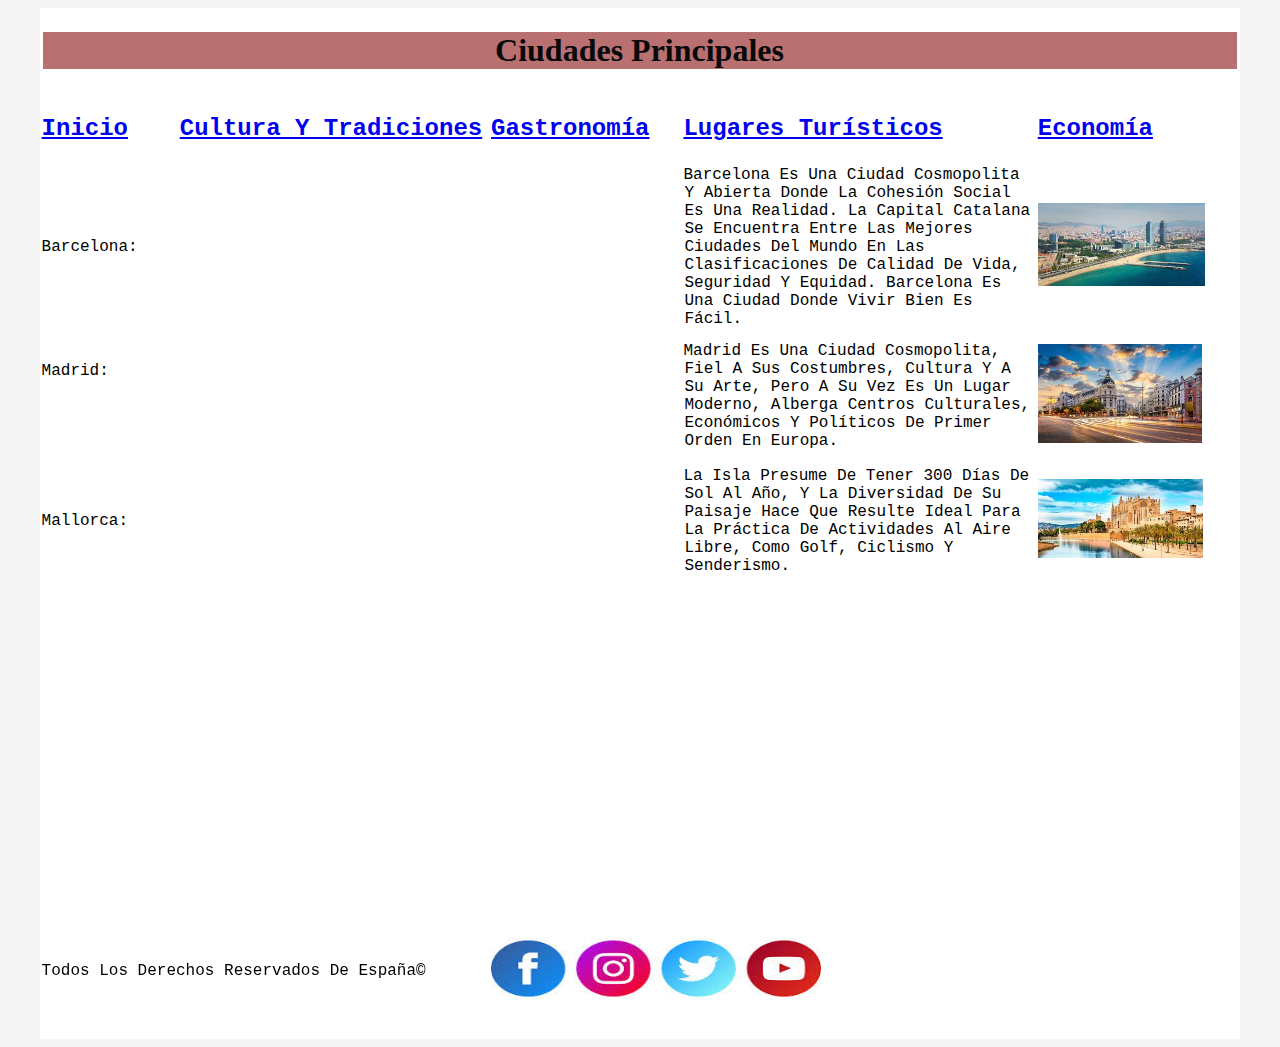
<file: ciudades principales.html>
<!doctype html>
<html>
<head>
<meta charset="utf-8">
<title>Ciudades principales España</title>
<link href="text.css" rel="stylesheet" type="text/css">
</head>

<body>
<table width="816" border="0">
  <tbody>
    <tr>
      <td colspan="5"><h1>Ciudades Principales </h1></td>
    </tr>
    <tr>
      <td width="112"><h2><a href="Index.html">Inicio</a></h2></td>
      <td width="257"><h2><a href="Culturaytradiciones.html">Cultura y tradiciones</a></h2></td>
      <td width="98"><h2><a href="Gastronomia.html">Gastronomía</a></h2></td>
      <td width="293"><h2><a href="lugares turísticos.html">Lugares turísticos</a></h2></td>
      <td width="146"><h2><a href="Economia.html">Economía</a></h2></td>
    </tr>
    <tr>
      <td colspan="3"><p>Barcelona: </p></td>
      <td><strong>Barcelona es una ciudad Cosmopolita y abierta Donde la cohesión social es una realidad. La capital catalana se encuentra entre las mejores ciudades del mundo en las clasificaciones de calidad de vida, seguridad y equidad. Barcelona es una ciudad donde vivir bien es fácil.</strong></td>
      <td><img src="barcelona.jpg" width="167" height="83" alt=""/></td>
    </tr>
    <tr>
      <td height="128" colspan="3">Madrid:
      <p>&nbsp;</p></td>
      <td height="128"><strong>Madrid es una ciudad cosmopolita, fiel a sus costumbres, cultura y a su arte, pero a su vez es un lugar moderno, alberga centros culturales, económicos y políticos de primer orden en Europa</strong>.</td>
      <td height="128"><img src="madrid.jpg" width="164" height="99" alt=""/></td>
    </tr>
    <tr>
      <td height="114" colspan="3">Mallorca:</td>
      <td height="114"><strong>La isla presume de tener 300 días de sol al año, y la diversidad de su paisaje hace que resulte ideal para la práctica de actividades al aire libre, como golf, ciclismo y senderismo</strong>.</td>
      <td height="114"><img src="mallorca.jpg" width="165" height="79" alt=""/></td>
    </tr>
    <tr align="center">
      <td height="23" colspan="5" align="center" valign="middle"><iframe width="560" height="315" src="https://www.youtube.com/embed/xTwEKreb_qU?si=uZMgV3EZaCJ_PBQ5" title="YouTube video player" frameborder="0" allow="accelerometer; autoplay; clipboard-write; encrypted-media; gyroscope; picture-in-picture; web-share" referrerpolicy="strict-origin-when-cross-origin" allowfullscreen></iframe>        &nbsp;</td>
    </tr>
    <tr>
      <td height="47" colspan="2">Todos los derechos reservados de España&copy;</td>
      <td colspan="3"><img src="logos.jpg" width="330" height="125" alt=""/></td>
    </tr>
  </tbody>
</table>
</body>
</html>
</file>
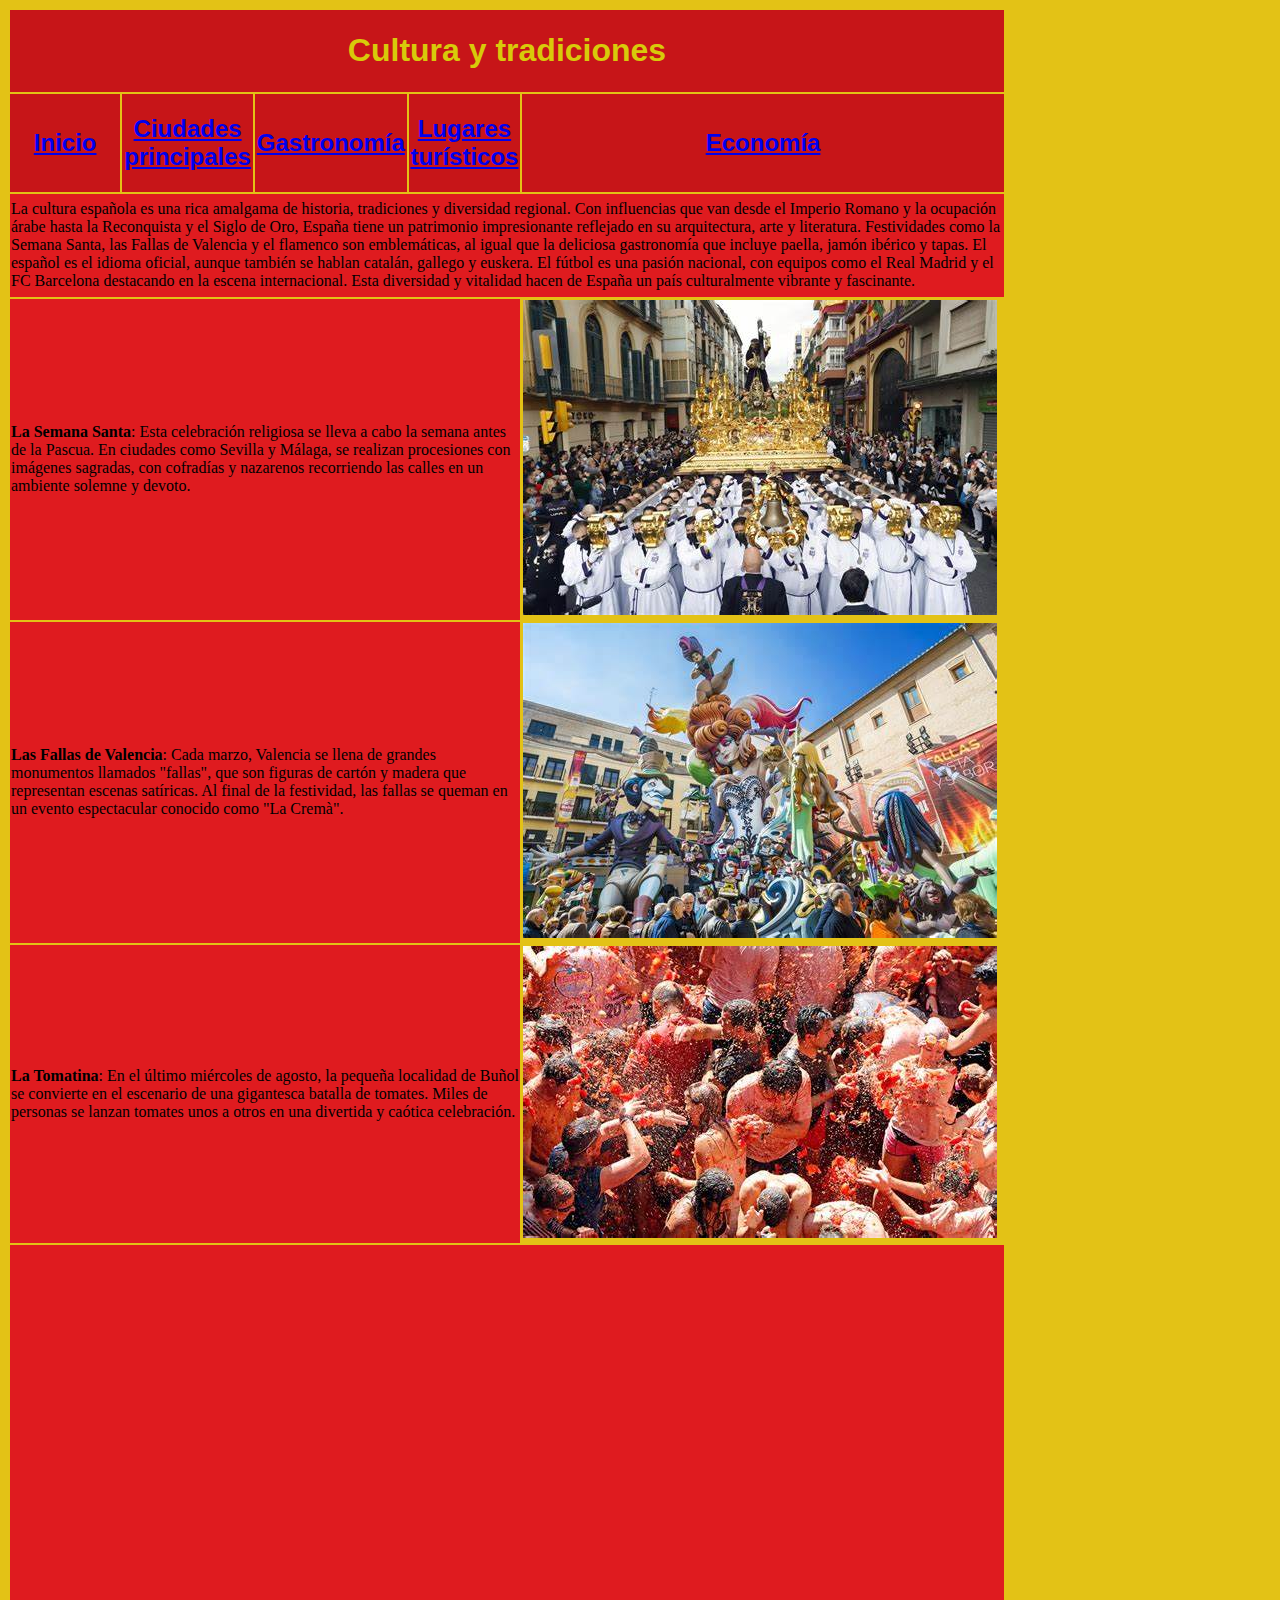
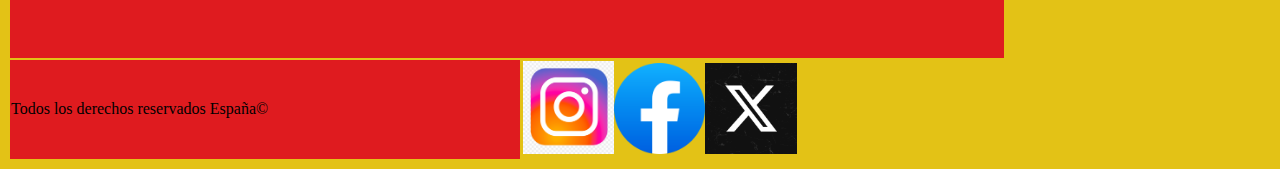
<file: Culturaytradiciones.html>
<!doctype html>
<html>
<head>
<meta charset="utf-8">
<title>La cultura de españa</title>
<link href="tabla.css" rel="stylesheet" type="text/css">
</head>

<body>
<table width="998" height="207" border="0">
  <tbody>
    <tr>
      <td colspan="5" align="center" class="heading"><h1>Cultura y tradiciones</h1></td>
    </tr>
    <tr>
      <td width="107" align="center" class="heading"><h2><a href="Index.html">Inicio</a></h2></td>
      <td width="127" align="center" class="heading"><h2><a href="ciudades principales.html">Ciudades principales</a></h2></td>
      <td width="148" align="center" class="heading"><h2><a href="Gastronomia.html">Gastronomía</a></h2></td>
      <td width="108" align="center" class="heading"><h2><a href="lugares turísticos.html">Lugares turísticos</a></h2></td>
      <td align="center" class="heading"><h2><a href="Economia.html">Economía</a></h2></td>
    </tr>
    <tr>
      <td height="101" colspan="5" class="tabla">La cultura española es una rica amalgama de historia, tradiciones y diversidad regional. Con influencias que van desde el Imperio Romano y la ocupación árabe hasta la Reconquista y el Siglo de Oro, España tiene un patrimonio impresionante reflejado en su arquitectura, arte y literatura. Festividades como la Semana Santa, las Fallas de Valencia y el flamenco son emblemáticas, al igual que la deliciosa gastronomía que incluye paella, jamón ibérico y tapas. El español es el idioma oficial, aunque también se hablan catalán, gallego y euskera. El fútbol es una pasión nacional, con equipos como el Real Madrid y el FC Barcelona destacando en la escena internacional. Esta diversidad y vitalidad hacen de España un país culturalmente vibrante y fascinante.</td>
    </tr>
    <tr>
      <td colspan="4" class="tabla"><strong>La Semana Santa</strong>: Esta celebración religiosa se lleva a cabo la semana antes de la Pascua. En ciudades como Sevilla y Málaga, se realizan procesiones con imágenes sagradas, con cofradías y nazarenos recorriendo las calles en un ambiente solemne y devoto.</td>
      <td width="474" class="color"><img src="OIP (2).jpg" width="474" height="315" alt=""/></td>
    </tr>
    <tr>
      <td colspan="4" class="tabla"><strong>Las Fallas de Valencia</strong>: Cada marzo, Valencia se llena de grandes monumentos llamados "fallas", que son figuras de cartón y madera que representan escenas satíricas. Al final de la festividad, las fallas se queman en un evento espectacular conocido como "La Cremà".</td>
      <td class="color"><img src="las fallas de valencia.jpg" width="474" height="315" alt=""/></td>
    </tr>
    <tr>
      <td colspan="4" class="tabla"><strong>La Tomatina</strong>: En el último miércoles de agosto, la pequeña localidad de Buñol se convierte en el escenario de una gigantesca batalla de tomates. Miles de personas se lanzan tomates unos a otros en una divertida y caótica celebración.</td>
      <td class="color"><img src="tomatina.jpg" width="474" height="292" alt=""/></td>
    </tr>
    <tr>
      <td colspan="5" class="tabla"><iframe src="https://www.youtube.com/embed/3BJ6Px3dyKE?si=uVhh_2Ap3jZgN523" width="560" height="315" frameborder="0" class="video" title="YouTube video player" allow="accelerometer; autoplay; clipboard-write; encrypted-media; gyroscope; picture-in-picture; web-share" referrerpolicy="strict-origin-when-cross-origin" allowfullscreen></iframe>&nbsp;</td>
    </tr>
    <tr>
      <td colspan="4" class="tabla">Todos los derechos reservados España&copy;</td>
      <td class="color"><img src="instagram.png" alt="" width="840" height="859" class="instagram"/><img src="2021_Facebook_icon.svg.png" alt="" width="220" height="220" class="instagram"/><img src="x.png" alt="" width="512" height="512" class="instagram"/></td>
    </tr>
  </tbody>
</table>
</body>
</html>
</file>
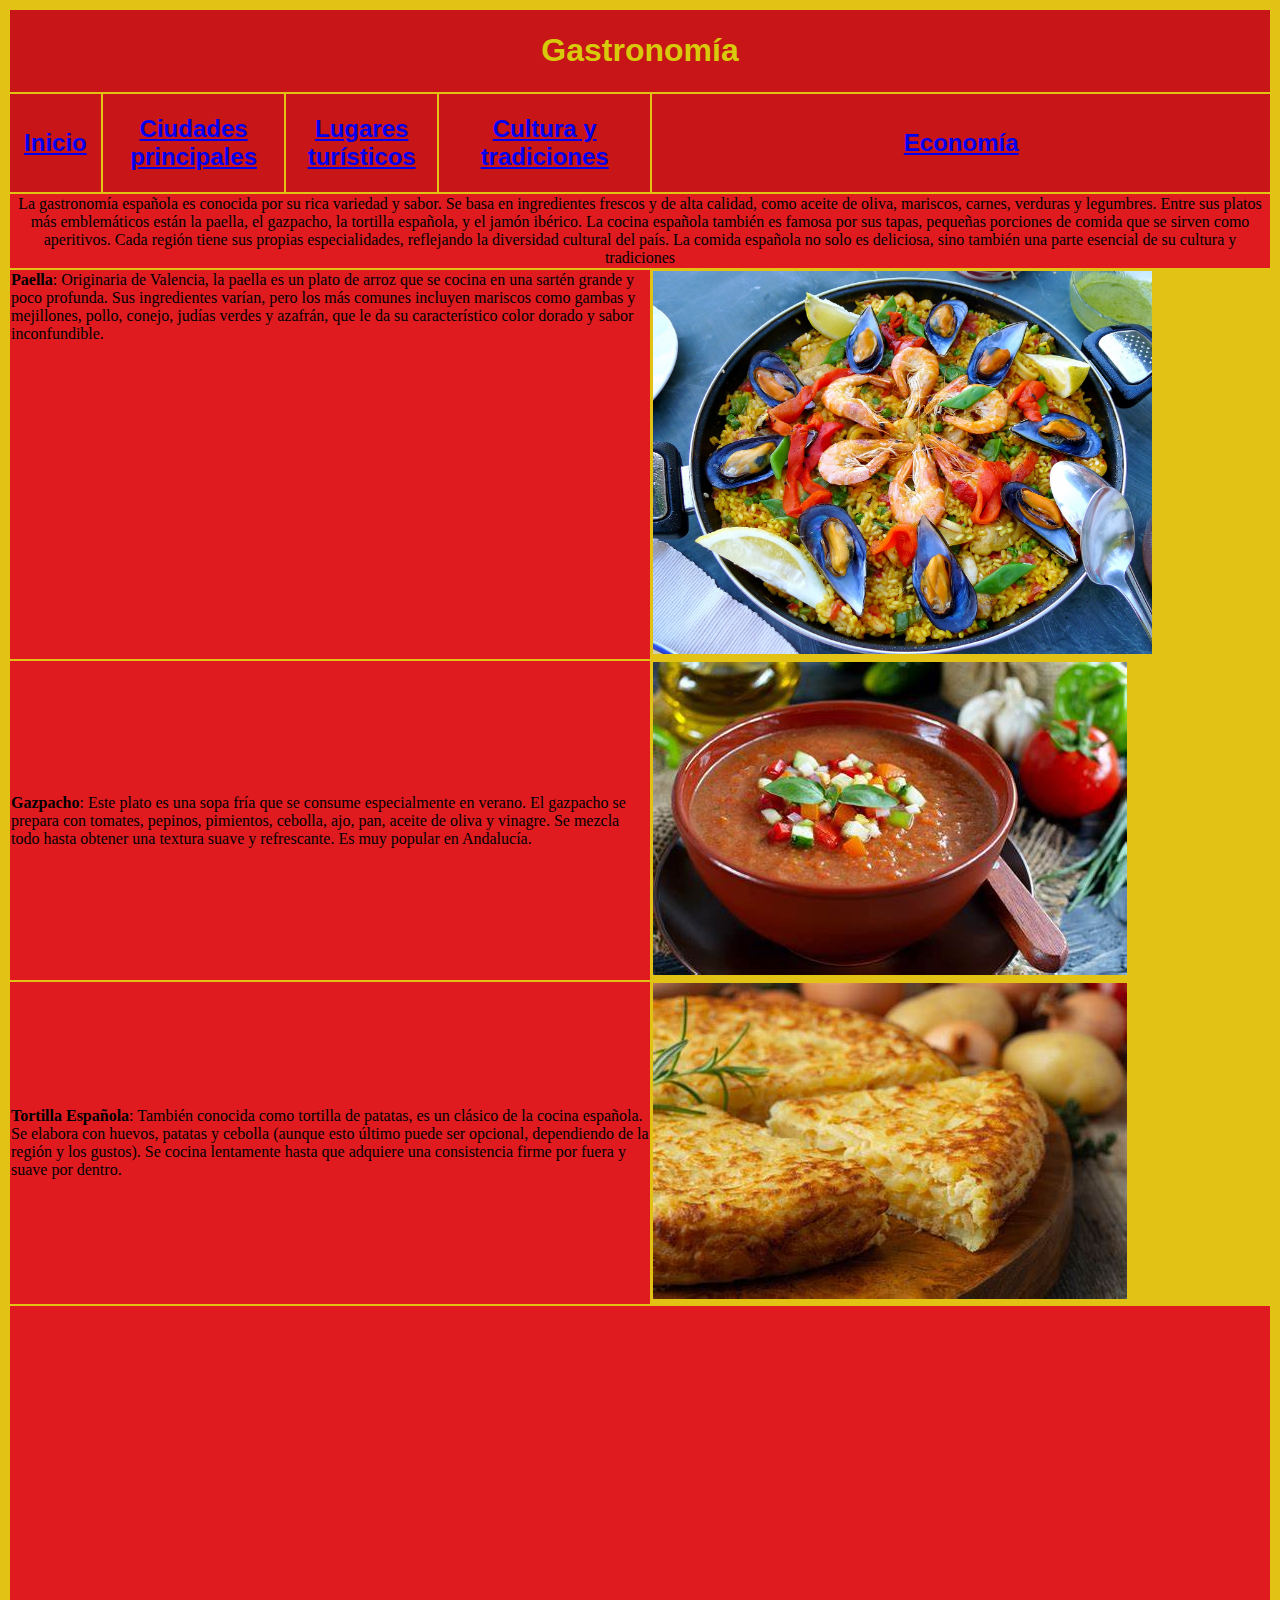
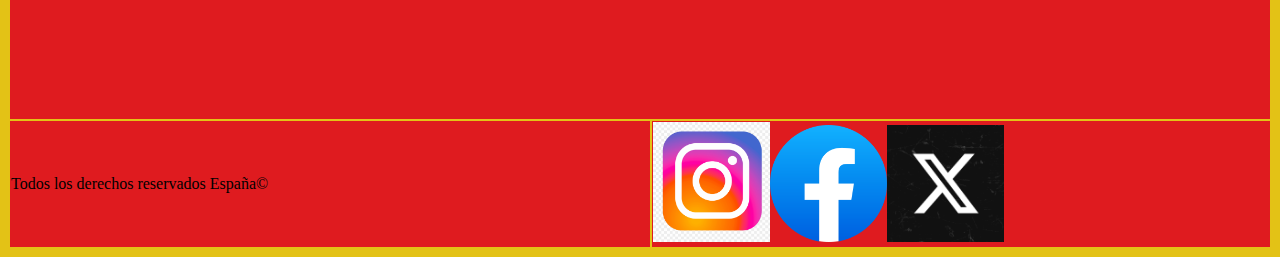
<file: Gastronomia.html>
<!doctype html>
<html>
<head>
<meta charset="utf-8">
<title>gastronomia</title>
<link href="tabla.css" rel="stylesheet" type="text/css">
</head>

<body>
<table width="100%" border="0">
  <tbody>
    <tr>
      <td colspan="5" align="center" class="heading"><h1>Gastronomía </h1></td>
    </tr>
    <tr>
      <td width="68" align="center" class="heading"><h2><a href="Index.html">Inicio</a></h2></td>
      <td width="138" align="center" class="heading"><h2><a href="ciudades principales.html">Ciudades principales</a></h2></td>
      <td width="114" align="center" class="heading"><h2><a href="lugares turísticos.html">Lugares turísticos</a></h2></td>
      <td width="161" align="center" class="heading"><h2><a href="Culturaytradiciones.html">Cultura y tradiciones</a></h2></td>
      <td align="center" class="heading"><h2><a href="Economia.html">Economía</a></h2></td>
    </tr>
    <tr>
      <td colspan="5" align="center" class="tabla">La gastronomía española es conocida por su rica variedad y sabor. Se basa en ingredientes frescos y de alta calidad, como aceite de oliva, mariscos, carnes, verduras y legumbres. Entre sus platos más emblemáticos están la paella, el gazpacho, la tortilla española, y el jamón ibérico. La cocina española también es famosa por sus tapas, pequeñas porciones de comida que se sirven como aperitivos. Cada región tiene sus propias especialidades, reflejando la diversidad cultural del país. La comida española no solo es deliciosa, sino también una parte esencial de su cultura y tradiciones</td>
    </tr>
    <tr>
      <td colspan="4" valign="top" class="tabla"><strong>Paella</strong>: Originaria de Valencia, la paella es un plato de arroz que se cocina en una sartén grande y poco profunda. Sus ingredientes varían, pero los más comunes incluyen mariscos como gambas y mejillones, pollo, conejo, judías verdes y azafrán, que le da su característico color dorado y sabor inconfundible.</td>
      <td width="474"><img src="paella.jpg" alt="" width="93%" height="65%" class="paella"/></td>
    </tr>
    <tr>
      <td colspan="4" class="tabla"><strong>Gazpacho</strong>: Este plato es una sopa fría que se consume especialmente en verano. El gazpacho se prepara con tomates, pepinos, pimientos, cebolla, ajo, pan, aceite de oliva y vinagre. Se mezcla todo hasta obtener una textura suave y refrescante. Es muy popular en Andalucía.</td>
      <td><img src="gazapcho.jpg" width="474" height="313" alt=""/></td>
    </tr>
    <tr>
      <td colspan="4" class="tabla"><strong>Tortilla Española</strong>: También conocida como tortilla de patatas, es un clásico de la cocina española. Se elabora con huevos, patatas y cebolla (aunque esto último puede ser opcional, dependiendo de la región y los gustos). Se cocina lentamente hasta que adquiere una consistencia firme por fuera y suave por dentro.</td>
      <td><img src="trotilla española.jpg" width="474" height="316" alt=""/></td>
    </tr>
    <tr>
      <td colspan="5" align="center" class="tabla"><iframe src="https://www.youtube.com/embed/u5HNOoi-RSA?si=LntjcZeg9eZWZvMT" width="560" height="315" frameborder="0" class="video" title="YouTube video player" allow="accelerometer; autoplay; clipboard-write; encrypted-media; gyroscope; picture-in-picture; web-share" referrerpolicy="strict-origin-when-cross-origin" allowfullscreen></iframe>&nbsp;</td>
    </tr>
    <tr>
      <td colspan="4" class="tabla">Todos los derechos reservados España&copy;</td>
      <td class="tabla"><img src="instagram.png" alt="" width="104" height="71" class="instagram"/><img src="2021_Facebook_icon.svg.png" alt="" width="220" height="220" class="instagram"/><img src="x.png" alt="" width="512" height="512" class="instagram"/></td>
    </tr>
  </tbody>
</table>
</body>
</html>
</file>
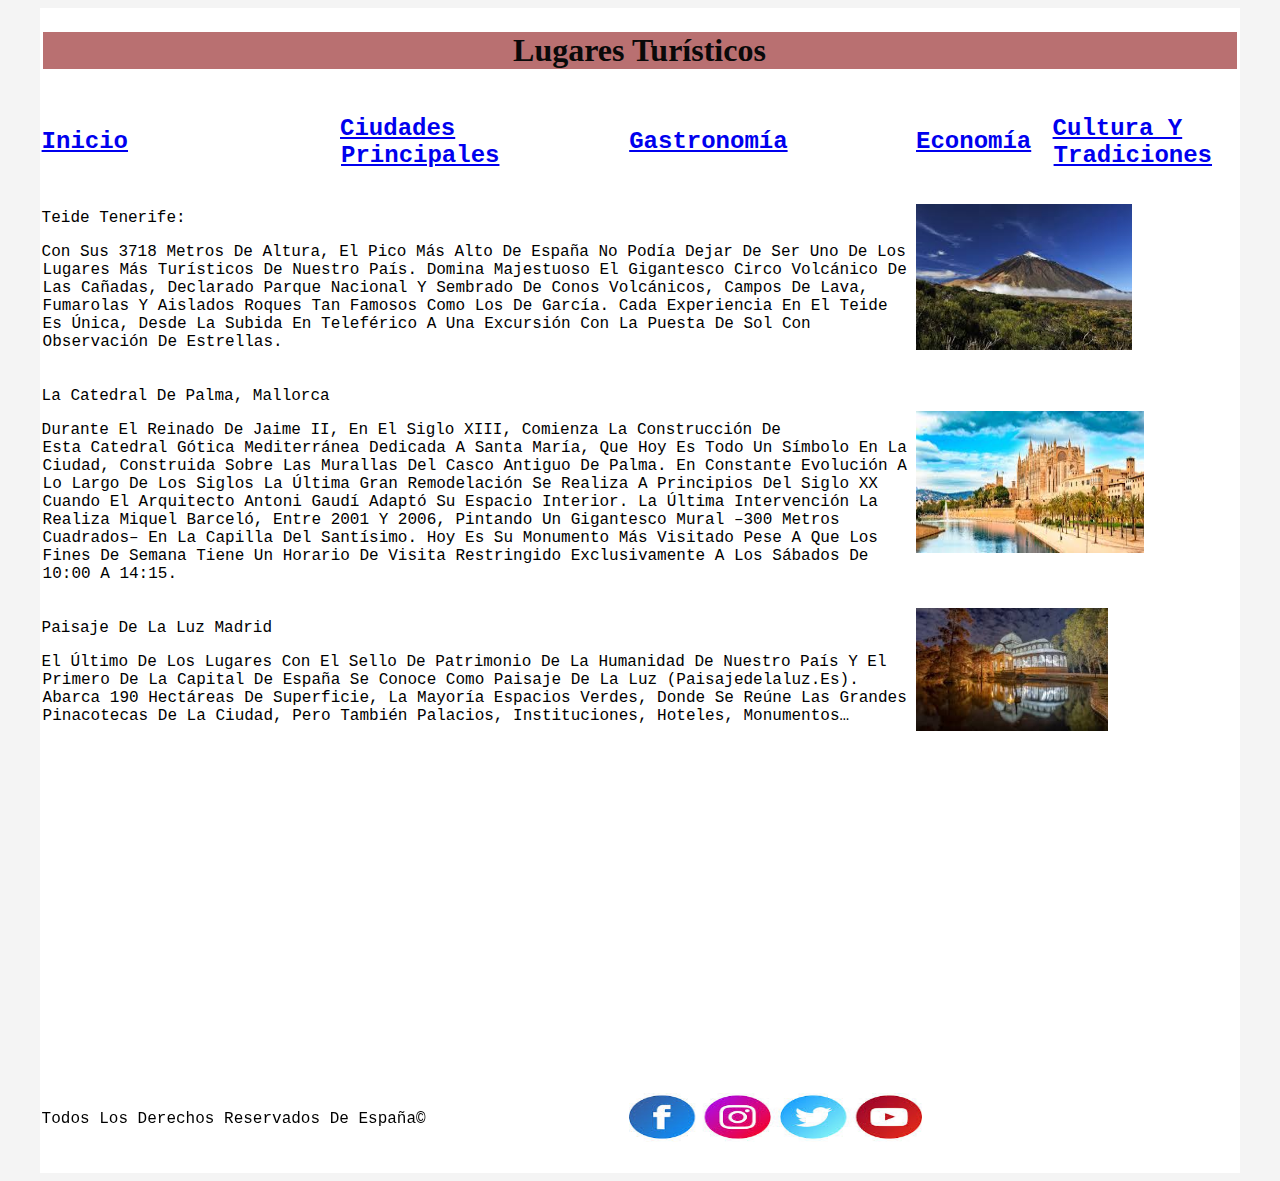
<file: lugares turísticos.html>
<!doctype html>
<html>
<head>
<meta charset="utf-8">
<title>lugares turísticos</title>
<link href="text.css" rel="stylesheet" type="text/css">
</head>

<body>
<table width="1006" border="0">
  <tbody>
    <tr>
      <td colspan="5"><h1>Lugares turísticos</h1></td>
    </tr>
    <tr>
      <td width="254"><h2><a href="Index.html">Inicio</a></h2></td>
      <td width="246"><h2><a href="ciudades principales.html">Ciudades Principales</a></h2></td>
      <td width="244"><h2><a href="Gastronomia.html">Gastronomía</a></h2></td>
      <td width="114"><h2><a href="Economia.html">Economía</a></h2></td>
      <td width="114"><h2><a href="Culturaytradiciones.html">Cultura y Tradiciones</a></h2></td>
    </tr>
    <tr>
      <td colspan="3"><p><strong>Teide Tenerife:</strong></p>
      <p>Con sus 3718 metros de altura, el pico más alto de España no podía dejar de ser uno de los lugares más turísticos de nuestro país. Domina majestuoso el gigantesco circo volcánico de Las Cañadas, declarado parque nacional y sembrado de conos volcánicos, campos de lava, fumarolas y aislados roques tan famosos como los de García. Cada experiencia en el Teide es única, desde la subida en teleférico a una excursión con la puesta de sol con observación de estrellas.</p></td>
      <td colspan="2"><img src="montaña.jpg" width="216" height="146" alt=""/></td>
    </tr>
    <tr>
      <td colspan="3"><p><strong>La Catedral de Palma, Mallorca</strong></p>
      <p>Durante el reinado de Jaime II, en el siglo XIII, comienza la construcción de esta catedral gótica mediterránea dedicada a Santa María, que hoy es todo un símbolo en la ciudad, construida sobre las murallas del casco antiguo de Palma. En constante evolución a lo largo de los siglos la última gran remodelación se realiza a principios del siglo XX cuando el arquitecto Antoni Gaudí adaptó su espacio interior. La última intervención la realiza Miquel Barceló, entre 2001 y 2006, pintando un gigantesco mural –300 metros cuadrados– en la capilla del Santísimo. Hoy es su monumento más visitado pese a que los fines de semana tiene un horario de visita restringido exclusivamente a los sábados de 10:00 a 14:15.</p></td>
      <td colspan="2"><img src="mallorca.jpg" width="228" height="142" alt=""/></td>
    </tr>
    <tr>
      <td height="61" colspan="3"><p><strong>Paisaje de la luz Madrid</strong></p>
      <p>El último de los lugares con el sello de Patrimonio de la Humanidad de nuestro país y el primero de la capital de España se conoce como Paisaje de la Luz (paisajedelaluz.es). Abarca 190 hectáreas de superficie, la mayoría espacios verdes, donde se reúne las grandes pinacotecas de la ciudad, pero también palacios, instituciones, hoteles, monumentos…</p></td>
      <td colspan="2"><img src="paisaje.jpg" width="192" height="123" alt=""/></td>
    </tr>
    <tr>
      <td colspan="5" align="center"><iframe width="560" height="315" src="https://www.youtube.com/embed/20NXuKzPGOE?si=-szNYBDzbHCZrTqP" title="YouTube video player" frameborder="0" allow="accelerometer; autoplay; clipboard-write; encrypted-media; gyroscope; picture-in-picture; web-share" referrerpolicy="strict-origin-when-cross-origin" allowfullscreen></iframe>&nbsp;</td>
    </tr>
    <tr>
      <td height="100" colspan="2">Todos los derechos reservados de España&copy;</td>
      <td colspan="3"><img src="logos.jpg" width="293" height="96" alt=""/></td>
    </tr>
  </tbody>
</table>
</body>
</html>
</file>
<file: text.css>
body {
    background-color: #F4F4F4;
}
table {
    background-color: #FFFFFF;
    color: #000000;
    width: 95%;
    margin-left: auto;
    margin-right: auto;
}
h1 {
    font-family: Cambria, "Hoefler Text", "Liberation Serif", Times, "Times New Roman", serif;
    background-color: #B97071;
    color: #090909;
    text-align: center;
}
td {
    color: #000000;
    background-color: #FFFFFF;
    font-family: Consolas, "Andale Mono", "Lucida Console", "Lucida Sans Typewriter", Monaco, "Courier New", monospace;
    text-transform: capitalize;
    text-align: left;
    font-weight: 100;
    text-indent: -1px;
}
tr {
    color: #000000;
    font-family: Segoe, "Segoe UI", "DejaVu Sans", "Trebuchet MS", Verdana, sans-serif;
}
p {
    color: #000000;
}
p {
    color: #000000;
}
</file>
<file: tabla.css>
@charset "utf-8";
.tabla {
    background-color: #DF1B1F;
}
body  {
    background-color: #E3C216;
}
.color tabla {
    background-color: #B48E08;
}
.heading {
    font-family: Gotham, "Helvetica Neue", Helvetica, Arial, sans-serif;
    background-color: #C71518;
    color: #D8CA0A;
}
.paella {
    height: 77%;
    width: 81%;
}
.video {
    height: 407px;
    width: 969px;
}
.copy {
}

.instagram {
    width: 19%;
    height: 19%;
}
.face {
    width: 19%;
    height: 0%;
}
.x {
}
</file>
